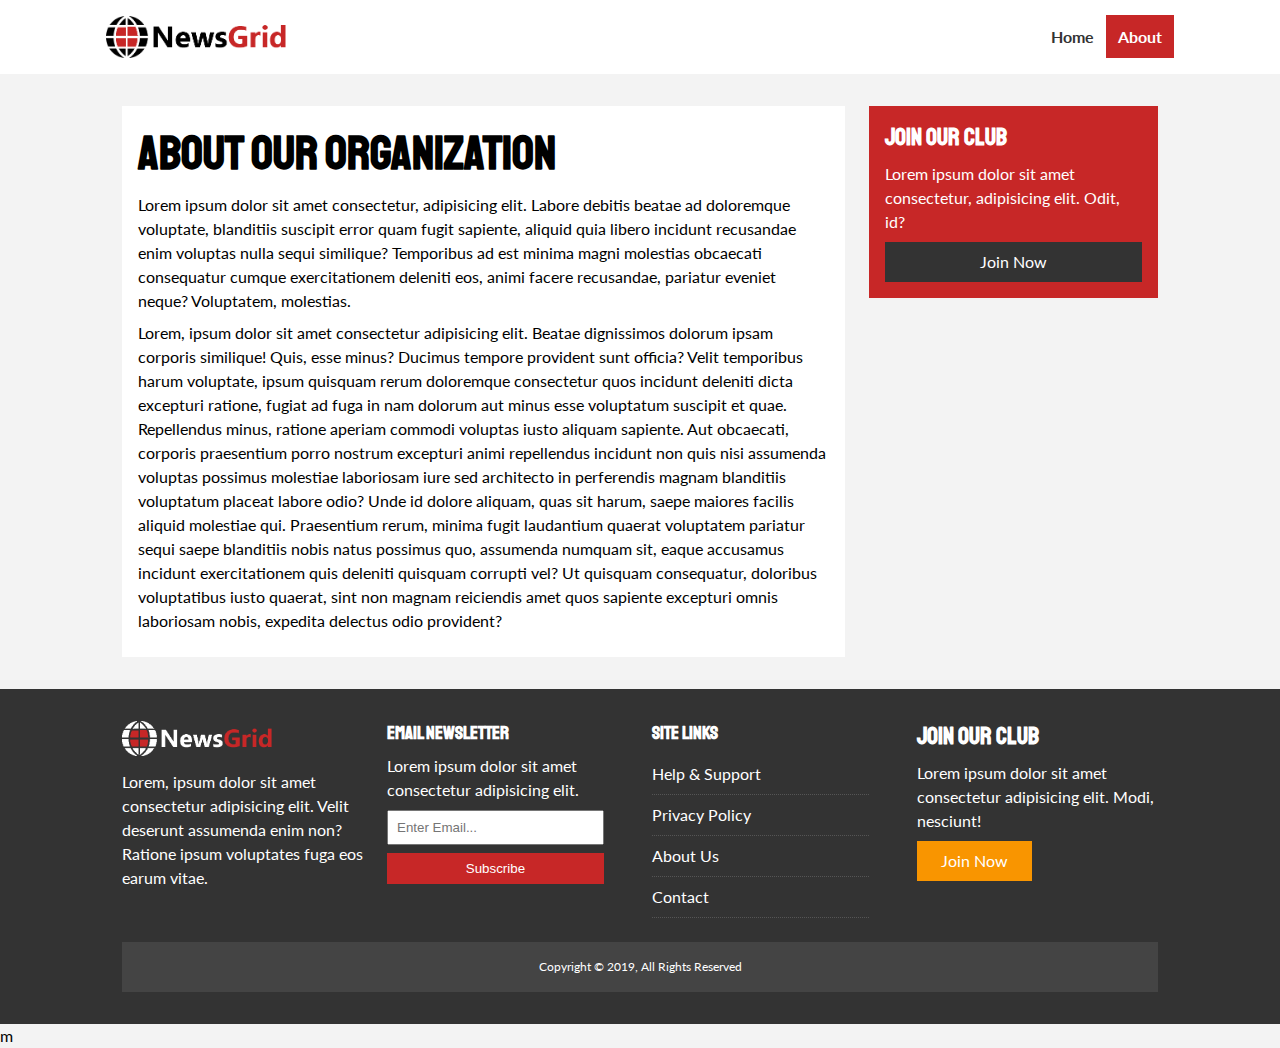
<file: about.html>
<!DOCTYPE html>
<html lang="en">

<head>
    <meta charset="UTF-8">
    <meta name="viewport" content="width=device-width, initial-scale=1.0">
    <meta http-equiv="X-UA-Compatible" content="ie=edge">
    <link rel="stylesheet" href="https://use.fontawesome.com/releases/v5.6.3/css/all.css"
        integrity="sha384-UHRtZLI+pbxtHCWp1t77Bi1L4ZtiqrqD80Kn4Z8NTSRyMA2Fd33n5dQ8lWUE00s/" crossorigin="anonymous">
    <link href="https://fonts.googleapis.com/css?family=Lato|Staatliches" rel="stylesheet">
    <link rel="stylesheet" href="css/style.css">
    <link rel="stylesheet" media="screen and (max-width: 768px)" href="css/mobile.css">
    <link rel="shortcut icon" type="image/x-icon" href="favicon.ico">
    <title>NewsGrid | About</title>
</head>

<body>
    <nav id="main-nav">
        <div class="container">
            <img src="img/logo.png" alt="NewsGrid" class="logo">
            <div class="social">
                <a href="http://facebook.com" target="_blank"><i class="fab fa-facebook fa-2x"></i></a>
                <a href="http://twitter.com" target="_blank"><i class="fab fa-twitter fa-2x"></i></a>
                <a href="http://instagram.com" target="_blank"><i class="fab fa-instagram fa-2x"></i></a>
                <a href="http://youtube.com" target="_blank"><i class="fab fa-youtube fa-2x"></i></a>
            </div>
            <ul>
                <li><a href="index.html">Home</a></li>
                <li><a class="current" href="about.html">About</a></li>
            </ul>
        </div>
    </nav>

    <section id="about">
        <div class="container">
            <div class="page-container">
                <article class="card">
                    <h1 class="l-heading">About Our Organization</h1>
                    <p>Lorem ipsum dolor sit amet consectetur, adipisicing elit. Labore debitis beatae ad doloremque
                        voluptate, blanditiis suscipit error quam fugit sapiente, aliquid quia libero incidunt
                        recusandae enim voluptas nulla sequi similique? Temporibus ad est minima magni molestias
                        obcaecati consequatur cumque exercitationem deleniti eos, animi facere recusandae, pariatur
                        eveniet neque? Voluptatem, molestias.</p>
                    <p>Lorem, ipsum dolor sit amet consectetur adipisicing elit. Beatae dignissimos dolorum ipsam
                        corporis similique! Quis, esse minus? Ducimus tempore provident sunt officia? Velit temporibus
                        harum voluptate, ipsum quisquam rerum doloremque consectetur quos incidunt deleniti dicta
                        excepturi ratione, fugiat ad fuga in nam dolorum aut minus esse voluptatum suscipit et quae.
                        Repellendus minus, ratione aperiam commodi voluptas iusto aliquam sapiente. Aut obcaecati,
                        corporis praesentium porro nostrum excepturi animi repellendus incidunt non quis nisi assumenda
                        voluptas possimus molestiae laboriosam iure sed architecto in perferendis magnam blanditiis
                        voluptatum placeat labore odio? Unde id dolore aliquam, quas sit harum, saepe maiores facilis
                        aliquid molestiae qui. Praesentium rerum, minima fugit laudantium quaerat voluptatem pariatur
                        sequi saepe blanditiis nobis natus possimus quo, assumenda numquam sit, eaque accusamus incidunt
                        exercitationem quis deleniti quisquam corrupti vel? Ut quisquam consequatur, doloribus
                        voluptatibus iusto quaerat, sint non magnam reiciendis amet quos sapiente excepturi omnis
                        laboriosam nobis, expedita delectus odio provident?</p>
                </article>
                <aside class="card bg-primary">
                    <h2>Join Our Club</h2>
                    <p>Lorem ipsum dolor sit amet consectetur, adipisicing elit. Odit, id?</p>
                    <a href="#" class="btn btn-dark btn-block">Join Now</a>
                </aside>
            </div>
        </div>
    </section>

    <!-- Footer -->
    <footer id="main-footer" class="py-2">
        <div class="container footer-container">
            <div>
                <img src="img/logo_light.png" alt="NewsGrid">
                <p>Lorem, ipsum dolor sit amet consectetur adipisicing elit. Velit deserunt assumenda enim non? Ratione
                    ipsum voluptates fuga eos earum vitae.</p>
            </div>
            <div>
                <h3>Email Newsletter</h3>
                <p>Lorem ipsum dolor sit amet consectetur adipisicing elit.</p>
                <form name="contact" method="POST" data-netlify="true">
                    <input type="email" name="email" placeholder="Enter Email...">
                    <input type="submit" value="Subscribe" class="btn btn-primary">
                </form>
            </div>
            <div>
                <h3>Site Links</h3>
                <ul class="list">
                    <li><a href="#">Help &amp; Support</a></li>
                    <li><a href="#">Privacy Policy</a></li>
                    <li><a href="#">About Us</a></li>
                    <li><a href="#">Contact</a></li>
                </ul>
            </div>
            <div>
                <h2>Join Our Club</h2>
                <p>Lorem ipsum dolor sit amet consectetur adipisicing elit. Modi, nesciunt!</p>
                <a href="#" class="btn btn-secondary">Join Now</a>
            </div>
            <div>
                <p>
                    Copyright © 2019, All Rights Reserved
                </p>
            </div>
        </div>
    </footer>


</body>

</html>m
</file>
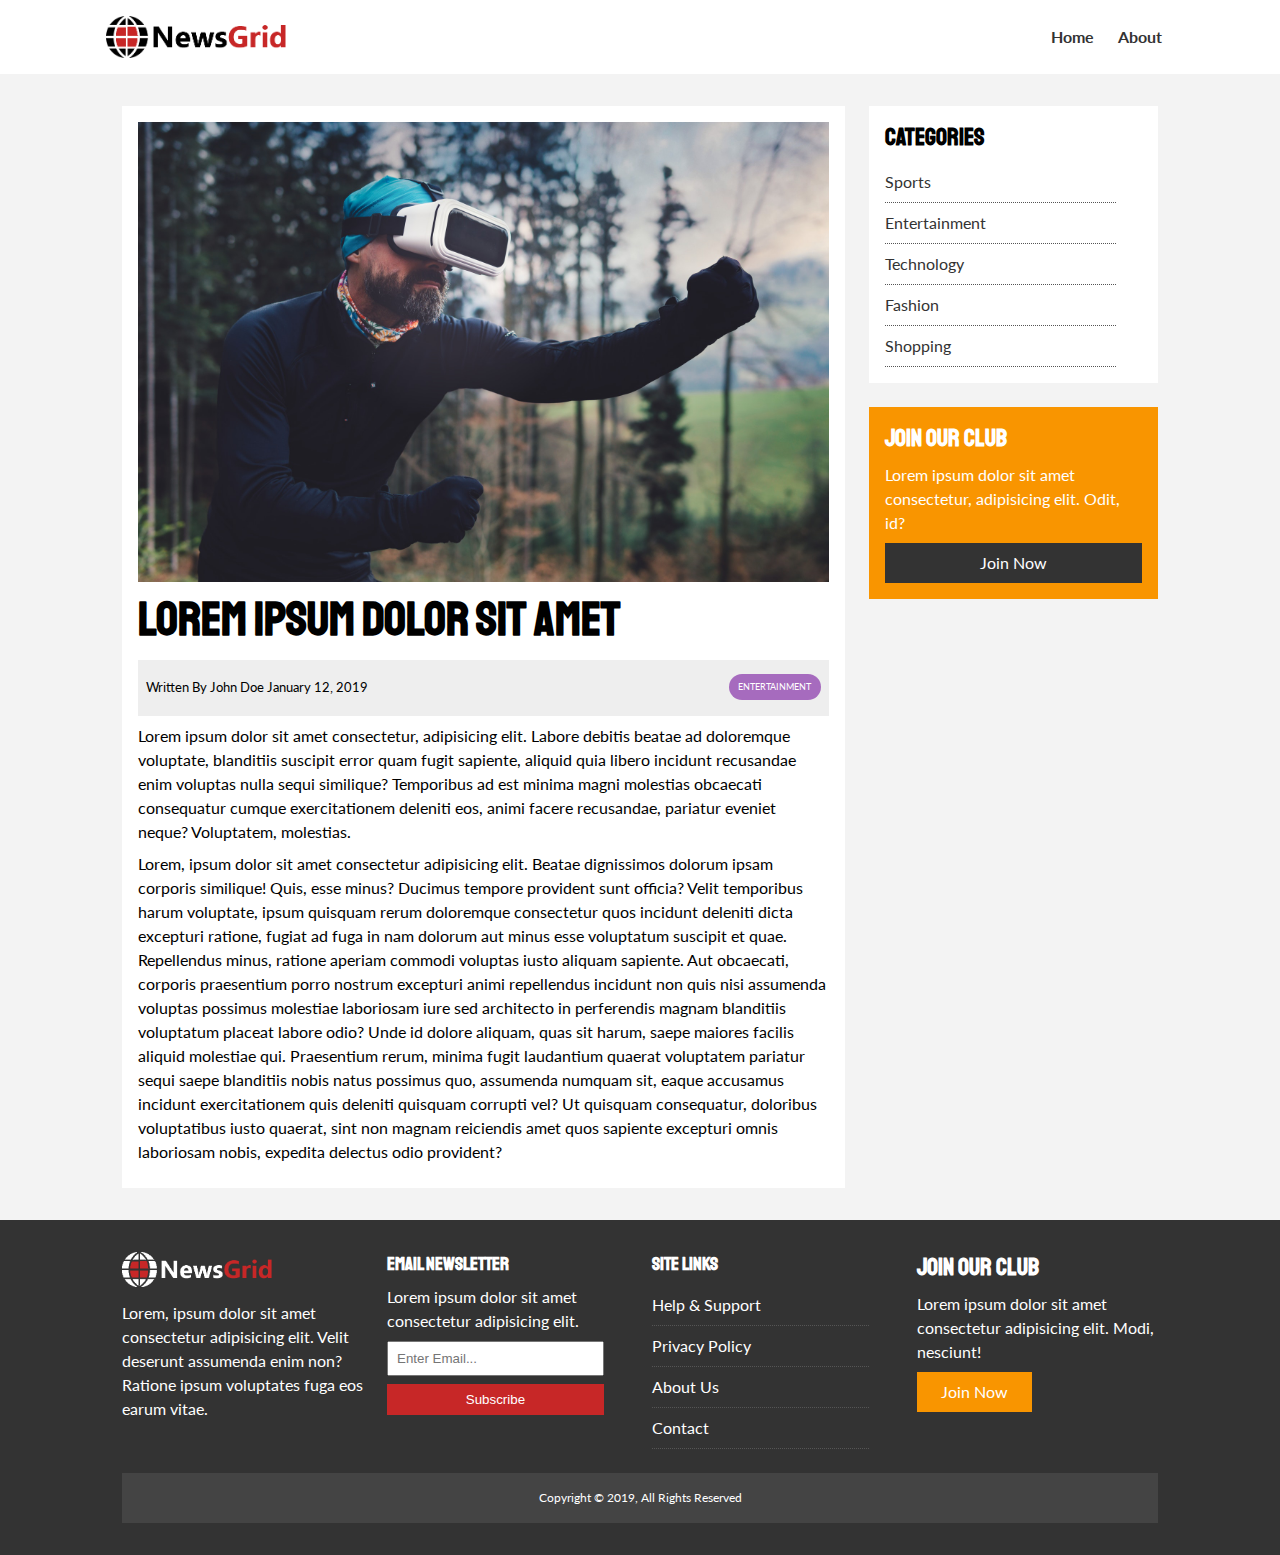
<file: article.html>
<!DOCTYPE html>
<html lang="en">

<head>
    <meta charset="UTF-8">
    <meta name="viewport" content="width=device-width, initial-scale=1.0">
    <meta http-equiv="X-UA-Compatible" content="ie=edge">
    <link rel="stylesheet" href="https://use.fontawesome.com/releases/v5.6.3/css/all.css"
        integrity="sha384-UHRtZLI+pbxtHCWp1t77Bi1L4ZtiqrqD80Kn4Z8NTSRyMA2Fd33n5dQ8lWUE00s/" crossorigin="anonymous">
    <link href="https://fonts.googleapis.com/css?family=Lato|Staatliches" rel="stylesheet">
    <link rel="stylesheet" href="css/style.css">
    <link rel="stylesheet" media="screen and (max-width: 768px)" href="css/mobile.css">
    <link rel="shortcut icon" type="image/x-icon" href="favicon.ico">
    <title>NewsGrid | Latest News</title>
</head>

<body>
    <nav id="main-nav">
        <div class="container">
            <img src="img/logo.png" alt="NewsGrid" class="logo">
            <div class="social">
                <a href="http://facebook.com" target="_blank"><i class="fab fa-facebook fa-2x"></i></a>
                <a href="http://twitter.com" target="_blank"><i class="fab fa-twitter fa-2x"></i></a>
                <a href="http://instagram.com" target="_blank"><i class="fab fa-instagram fa-2x"></i></a>
                <a href="http://youtube.com" target="_blank"><i class="fab fa-youtube fa-2x"></i></a>
            </div>
            <ul>
                <li><a href="index.html">Home</a></li>
                <li><a href="about.html">About</a></li>
            </ul>
        </div>
    </nav>

    <section id="article">
        <div class="container">
            <div class="page-container">
                <article class="card">
                    <img src="img/articles/ent1.jpg" alt="">
                    <h1 class="l-heading">Lorem ipsum dolor sit amet</h1>
                    <div class="meta">
                        <small>
                            <i class="fas fa-user"></i> Written By John Doe January 12, 2019
                        </small>
                        <div class="category category-ent">Entertainment</div>
                    </div>
                    <p>Lorem ipsum dolor sit amet consectetur, adipisicing elit. Labore debitis beatae ad doloremque
                        voluptate, blanditiis suscipit error quam fugit sapiente, aliquid quia libero incidunt
                        recusandae enim voluptas nulla sequi similique? Temporibus ad est minima magni molestias
                        obcaecati consequatur cumque exercitationem deleniti eos, animi facere recusandae, pariatur
                        eveniet neque? Voluptatem, molestias.</p>
                    <p>Lorem, ipsum dolor sit amet consectetur adipisicing elit. Beatae dignissimos dolorum ipsam
                        corporis similique! Quis, esse minus? Ducimus tempore provident sunt officia? Velit temporibus
                        harum voluptate, ipsum quisquam rerum doloremque consectetur quos incidunt deleniti dicta
                        excepturi ratione, fugiat ad fuga in nam dolorum aut minus esse voluptatum suscipit et quae.
                        Repellendus minus, ratione aperiam commodi voluptas iusto aliquam sapiente. Aut obcaecati,
                        corporis praesentium porro nostrum excepturi animi repellendus incidunt non quis nisi assumenda
                        voluptas possimus molestiae laboriosam iure sed architecto in perferendis magnam blanditiis
                        voluptatum placeat labore odio? Unde id dolore aliquam, quas sit harum, saepe maiores facilis
                        aliquid molestiae qui. Praesentium rerum, minima fugit laudantium quaerat voluptatem pariatur
                        sequi saepe blanditiis nobis natus possimus quo, assumenda numquam sit, eaque accusamus incidunt
                        exercitationem quis deleniti quisquam corrupti vel? Ut quisquam consequatur, doloribus
                        voluptatibus iusto quaerat, sint non magnam reiciendis amet quos sapiente excepturi omnis
                        laboriosam nobis, expedita delectus odio provident?</p>
                </article>

                <aside id="categories" class="card">
                    <h2>Categories</h2>
                    <ul class="list">
                        <li><a href="#"><i class="fas fa-chevron-right"></i> Sports</a></li>
                        <li><a href="#"><i class="fas fa-chevron-right"></i> Entertainment</a></li>
                        <li><a href="#"><i class="fas fa-chevron-right"></i> Technology</a></li>
                        <li><a href="#"><i class="fas fa-chevron-right"></i> Fashion</a></li>
                        <li><a href="#"><i class="fas fa-chevron-right"></i> Shopping</a></li>
                    </ul>
                </aside>

                <aside class="card bg-secondary">
                    <h2>Join Our Club</h2>
                    <p>Lorem ipsum dolor sit amet consectetur, adipisicing elit. Odit, id?</p>
                    <a href="#" class="btn btn-dark btn-block">Join Now</a>
                </aside>
            </div>
        </div>
    </section>

    <!-- Footer -->
    <footer id="main-footer" class="py-2">
        <div class="container footer-container">
            <div>
                <img src="img/logo_light.png" alt="NewsGrid">
                <p>Lorem, ipsum dolor sit amet consectetur adipisicing elit. Velit deserunt assumenda enim non? Ratione
                    ipsum voluptates fuga eos earum vitae.</p>
            </div>
            <div>
                <h3>Email Newsletter</h3>
                <p>Lorem ipsum dolor sit amet consectetur adipisicing elit.</p>
                <form name="contact" method="POST" data-netlify="true">
                    <input type="email" name="email" placeholder="Enter Email...">
                    <input type="submit" value="Subscribe" class="btn btn-primary">
                </form>
            </div>
            <div>
                <h3>Site Links</h3>
                <ul class="list">
                    <li><a href="#">Help &amp; Support</a></li>
                    <li><a href="#">Privacy Policy</a></li>
                    <li><a href="#">About Us</a></li>
                    <li><a href="#">Contact</a></li>
                </ul>
            </div>
            <div>
                <h2>Join Our Club</h2>
                <p>Lorem ipsum dolor sit amet consectetur adipisicing elit. Modi, nesciunt!</p>
                <a href="#" class="btn btn-secondary">Join Now</a>
            </div>
            <div>
                <p>
                    Copyright © 2019, All Rights Reserved
                </p>
            </div>
        </div>
    </footer>


</body>

</html>
</file>
<file: css/style.css>
:root {
    --primary-color: #c72727;
    --secondary-color: #f99500;
    --light-color: #f3f3f3;
    --dark-color: #333;
    --max-width: 1100px;
}

.category {
    --sports-color: #f99500;
    --ent-color: #a66bbe;
    --tech-color: #009cff;
}

* {
    margin: 0;
    padding: 0;
    box-sizing: border-box;
}

body {
    font-family: 'Lato', sans-serif;
    line-height: 1.5;
    background: var(--light-color);
}

a {
    color: #333;
    text-decoration: none;
}

ul {
    list-style: none;
}

p {
    margin: .5rem 0;
}

img {
    width: 100%;
}

h1,
h2,
h3,
h4,
h5,
h6 {
    font-family: 'Staatliches', cursive;
    margin-bottom: .55rem;
    line-height: 1.3;
}

/* Utility */
.container {
    max-width: var(--max-width);
    margin: auto;
    padding: 0 2rem;
    overflow: hidden;
}

.category {
    display: inline-block;
    color: #fff;
    font-size: 0.55rem;
    text-transform: uppercase;
    padding: 0.4rem 0.6rem;
    border-radius: 15px;
    margin-bottom: 0.5rem;
}

.category-sports {
    background: var(--sports-color)
}

.category-ent {
    background: var(--ent-color)
}

.category-tech {
    background: var(--tech-color)
}

.btn {
    display: inline-block;
    border: none;
    background: var(--dark-color);
    color: #fff;
    padding: 0.5rem 1.5rem;
}

.btn-light {
    background: var(--light-color)
}

.btn-primary {
    background: var(--primary-color)
}

.btn-secondary {
    background: var(--secondary-color)
}

.btn-block {
    display: block;
    width: 100%;
    text-align: center;
}

.btn:hover {
    opacity: 0.9;
}

.card {
    background: #fff;
    padding: 1rem;
}

.bg-dark {
    background: var(--dark-color);
    color: #fff;
}

.bg-primary {
    background: var(--primary-color);
    color: #fff;
}

.bg-secondary {
    background: var(--secondary-color);
    color: #fff;
}

.bg-dark h1,
.bg-dark h2,
.bg-dark h3,
.bg-dark a,
.bg-primary h1,
.bg-primary h2,
.bg-primary h3,
.bg-primary a,
.bg-secondary h1,
.bg-secondary h2,
.bg-secondary h3,
.bg-secondary a {
    color: #fff;
}

.py-1 {
    padding: 1.5rem 0
}

.py-2 {
    padding: 2rem 0
}

.py-3 {
    padding: 3rem 0
}

.p-1 {
    padding: 1.5rem
}

.p-2 {
    padding: 2rem
}

.p-3 {
    padding: 3rem
}

.l-heading {
    font-size: 3rem;
}

.list li {
    padding: .5rem 0;
    border-bottom: #555 dotted 1px;
    width: 90%;
}

.list li a:hover {
    color: var(--primary-color) !important;
}

/* Inner page grid container */
.page-container {
    display: grid;
    grid-template-columns: 5fr 2fr;
    margin: 2rem 0;
    grid-gap: 1.5rem;
}

.page-container>*:first-child {
    grid-row: 1 / span 3;
}

/* Navigation */
#main-nav {
    background: #fff;
    position: sticky;
    top: 0;
    z-index: 2;
}

#main-nav .container {
    display: grid;
    grid-template-columns: 6fr 3fr 2fr;
    padding: 1rem;
    align-items: center;
}

#main-nav .logo {
    width: 180px;
}

#main-nav ul {
    justify-self: end;
    display: flex;
}

#main-nav ul li a {
    padding: 0.75rem;
    font-weight: bold;
}

#main-nav ul li a.current {
    background: var(--primary-color);
    color: #fff;
}

#main-nav ul li a:hover {
    background: var(--light-color);
    color: var(--dark-color);
}

#main-nav .social {
    justify-self: center;
}

#main-nav .social i {
    color: #777;
    margin-right: .5rem;
}

/* Showcase */
#showcase {
    color: #fff;
    background: #333;
    padding: 2rem;
    position: relative;
}

#showcase:before {
    content: '';
    background: url('../img/featured.jpg') no-repeat center center/cover;
    position: absolute;
    top: 0;
    left: 0;
    width: 100%;
    height: 100%;
    opacity: 0.4;
}

#showcase .showcase-container {
    display: grid;
    grid-template-columns: repeat(2, 1fr);
    justify-content: center;
    align-items: center;
    height: 50vh;
}

#showcase .showcase-content {
    z-index: 1;
}

#showcase .showcase-content p {
    margin-bottom: 1rem;
}

/* Home Articles */
#home-articles .articles-container {
    display: grid;
    grid-template-columns: repeat(3, 1fr);
    grid-gap: 1rem;
}

#home-articles .articles-container>*:first-child,
#home-articles .articles-container>*:last-child {
    display: grid;
    grid-template-columns: repeat(2, 1fr);
    grid-gap: 1rem;
    align-items: center;
    grid-column: 1 / span 2;
}

#home-articles .articles-container>*:last-child {
    grid-column: 2 / span 2;
}

#article .meta {
    display: flex;
    justify-content: space-between;
    align-items: center;
    background: #eee;
    padding: 0.5rem;
}

#article .meta .category {
    margin-top: 0.4rem;
}

/* Footer */
#main-footer {
    background: var(--dark-color);
    color: #fff;
}

#main-footer img {
    width: 150px;
}

#main-footer a {
    color: #fff;
}

#main-footer .footer-container {
    display: grid;
    grid-template-columns: repeat(4, 1fr);
    grid-gap: 1.5rem;
}

#main-footer .footer-container>*:last-child {
    background: #444;
    grid-column: 1 / span 4;
    padding: .5rem;
    text-align: center;
    font-size: 0.75rem;
}

#main-footer .footer-container input[type='email'] {
    width: 90%;
    padding: 0.5rem;
    margin-bottom: 0.5rem;
}

#main-footer .footer-container input[type='submit'] {
    width: 90%;
}
</file>
<file: css/mobile.css>
/* Navigation */
#main-nav .social {
    display: none;
}

#main-nav .container {
    grid-template-columns: 1fr;
    grid-gap: 1.2rem;
}

#main-nav ul,
#main-nav .logo {
    justify-self: center;
}

#main-nav ul li a {
    padding: 0.50rem;
}

#home-articles .articles-container {
    grid-template-columns: repeat(2, 1fr);
}

#home-articles .articles-container>*:first-child,
#home-articles .articles-container>*:last-child {
    grid-template-columns: 1fr;
    grid-column: 1;
}

@media(max-width: 600px) {

    /* Stack Grid Items */
    #showcase .showcase-container,
    #home-articles .articles-container,
    #main-footer .footer-container {
        grid-template-columns: 1fr;
    }

    #main-footer .footer-container>*:last-child {
        grid-column: 1;
    }

    #main-footer .footer-container>*:first-child,
    #main-footer .footer-container>*:nth-child(2) {
        border-bottom: #444 dotted 1px;
        padding-bottom: 1rem;
    }

    .page-container {
        grid-template-columns: 1fr;
        text-align: center;
    }

    .page-container>*:first-child {
        grid-row: 1;
    }

    .l-heading {
        font-size: 2rem;
    }
}
</file>
